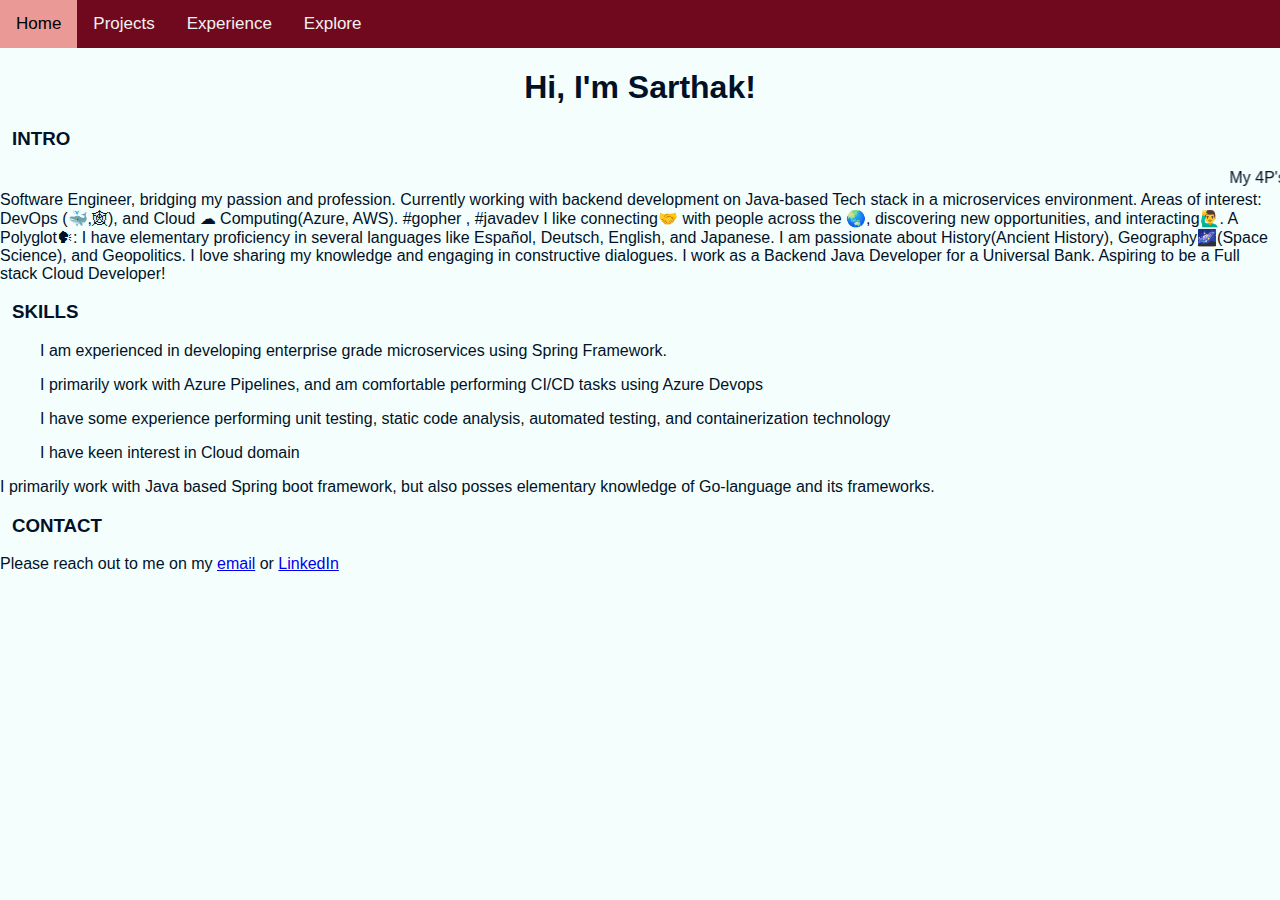
<file: index.html>
<!DOCTYPE html>
<html>
    <head>
      <title>Portfolio - Sarthak</title>
      <link rel="stylesheet" href="style.css">
    </head>
    <body bgcolor="#F4FFFD" style="color: #011228;">
        <div class="topnav">
            <a href="index.html">Home</a>
            <a href="projects.html">Projects</a>
            <a href="experience.html">Experience</a>
            <a href="explore.html">Explore</a>
          </div>
          <h1> <center>Hi, I'm Sarthak! </h1></center>
          <h3> INTRO</h3>
        <marquee>My 4P's: Polyglot, Programmer, Pianist, Political enthusiast</marquee>
          Software Engineer, bridging my passion and profession.
Currently working with backend development on Java-based Tech stack in a microservices environment. 
Areas of interest: DevOps (🐳,🕸), and Cloud ☁ Computing(Azure, AWS).
#gopher , #javadev 
I like connecting🤝 with people across the 🌏, discovering new opportunities, and interacting🙋‍♂️. 
A Polyglot🗣: I have elementary proficiency in several languages like Español, Deutsch, English, and Japanese.
I am passionate about History(Ancient History), Geography🌌(Space Science), and Geopolitics. I love sharing my knowledge and engaging in constructive dialogues.

           I work as a Backend Java Developer for a Universal Bank. Aspiring to be a Full stack Cloud Developer! 
          <h3>SKILLS</h1>
                   <ol> I am experienced in developing enterprise grade microservices using Spring Framework. </ol>
                   <ol> I primarily work with Azure Pipelines, and am comfortable performing CI/CD tasks using Azure Devops </ol>
                   <ol> I have some experience performing unit testing, static code analysis, automated testing, and containerization technology </ol>
                   <ol> I have keen interest in Cloud domain</ol>
                   
                   I primarily work with Java based Spring boot framework, but also posses elementary knowledge of Go-language and its frameworks.
                   
                   <H3>CONTACT</H3>Please reach out to me on my <a href="mailto:goelsarthak2013@gmail.com">email</a> or <a href="www.linkedin.com/goel-sarthak">LinkedIn</a> </h5>
    </body>
</html>
</file>
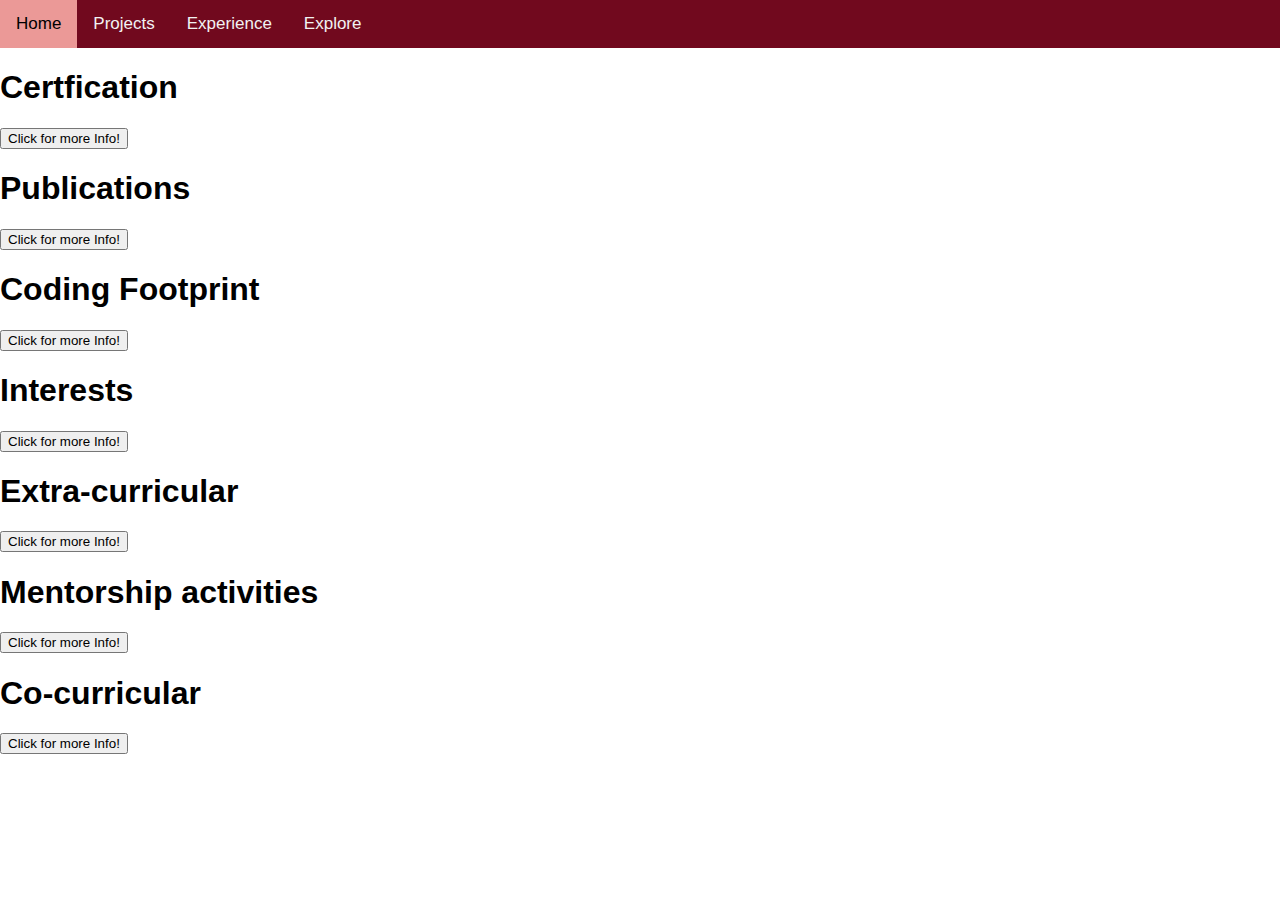
<file: explore.html>
<!DOCTYPE html>
<html lang="en">
<head>
    <meta charset="UTF-8">
    <meta http-equiv="X-UA-Compatible" content="IE=edge">
    <meta name="viewport" content="width=device-width, initial-scale=1.0">
    <link rel="stylesheet" href="style.css">
    <title>Trainings</title>
    <style>
        table, th, td {
          border:1px solid black;
        }
        </style>
        <script>
          function popUp(){
    var popup = document.createElement('div');
    popup.className = 'popup';
    popup.id = 'test';
    var cancel = document.createElement('div');
    cancel.className = 'cancel';
    cancel.innerHTML = 'X';
    cancel.onclick = function (e) { popup.parentNode.removeChild(popup) };
    var message = document.createElement('span');
    message.innerHTML = "More information ";
    popup.appendChild(message);                                    
    popup.appendChild(cancel);
    document.body.appendChild(popup);
    }
        </script>
</head>
<body>
  <div class="topnav">
    <a href="index.html">Home</a>
    <a href="projects.html">Projects</a>
    <a href="experience.html">Experience</a>
    <a href="explore.html">Explore</a>
  </div>

<h1>Certfication</h1> <button onClick="popUp();" align="center">Click for more Info! </button> 
<h1>Publications</h1>  <button onClick="popUp();" align="center">Click for more Info! </button>
<h1>Coding Footprint</h1>  <button onClick="popUp();" align="center">Click for more Info! </button>
<h1>Interests</h1>  <button onClick="popUp();" align="center">Click for more Info! </button>
<h1>Extra-curricular</h1>  <button onClick="popUp();" align="center">Click for more Info! </button>
<h1>Mentorship activities</h1>  <button onClick="popUp();" align="center">Click for more Info! </button>
<h1>Co-curricular</h1>  <button onClick="popUp();" align="center">Click for more Info! </button>
  </body>
</file>
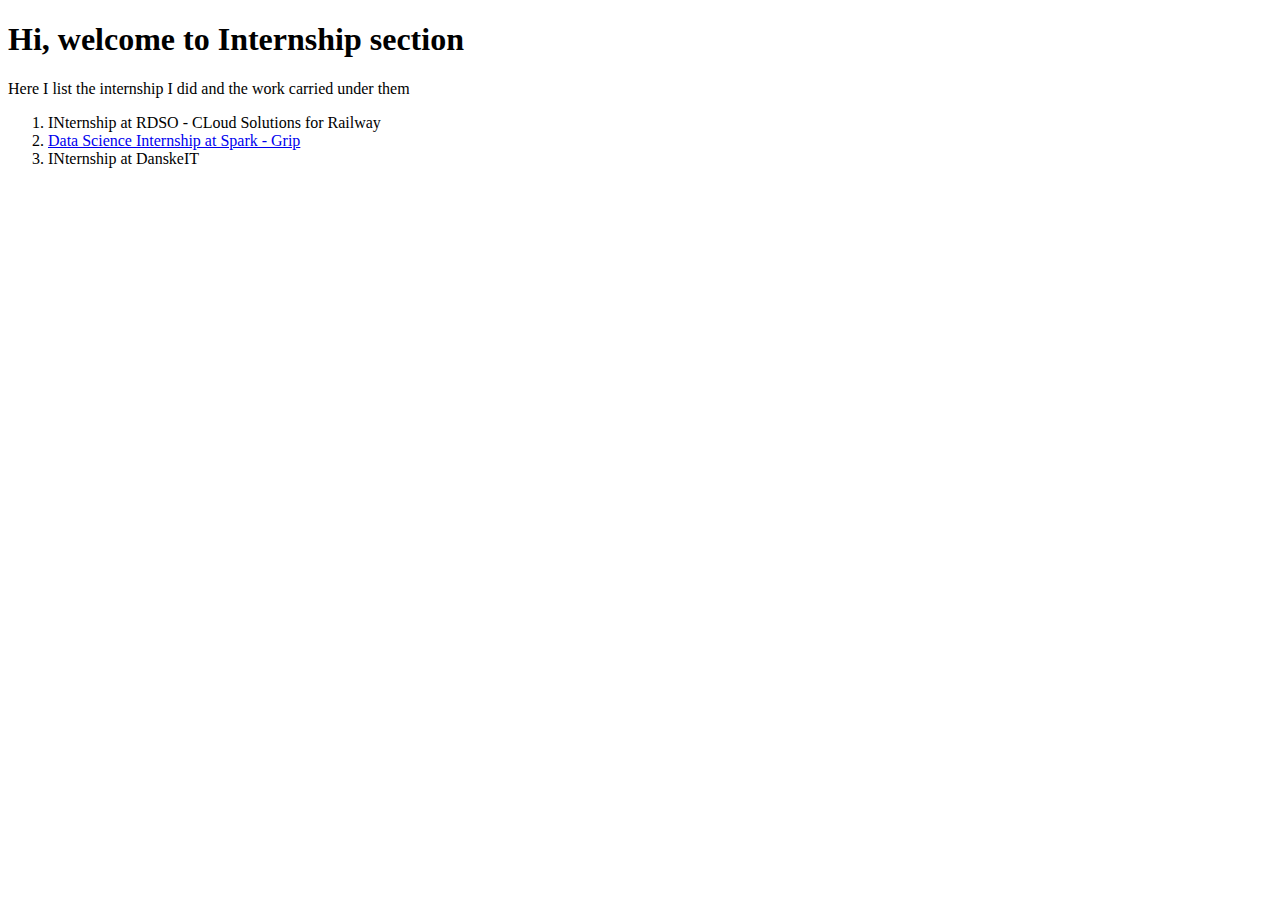
<file: internships.html>
<!DOCTYPE html>
<html lang="en">
<head>
    <meta charset="UTF-8">
    <meta http-equiv="X-UA-Compatible" content="IE=edge">
    <meta name="viewport" content="width=device-width, initial-scale=1.0">
    <title>Internships</title>
</head>
<body>
    <h1> Hi, welcome to Internship section</h1>
    <p> Here I list the internship I did and the work carried under them</p>
    <ol>
        <li>INternship at RDSO - CLoud Solutions for Railway</li>
        <li><a href="https://sites.google.com/view/internship-at-tsf/home"> Data Science Internship at Spark - Grip</a></li>
        <li> INternship at DanskeIT</li>
    </ol>
</body>
</html>
</file>
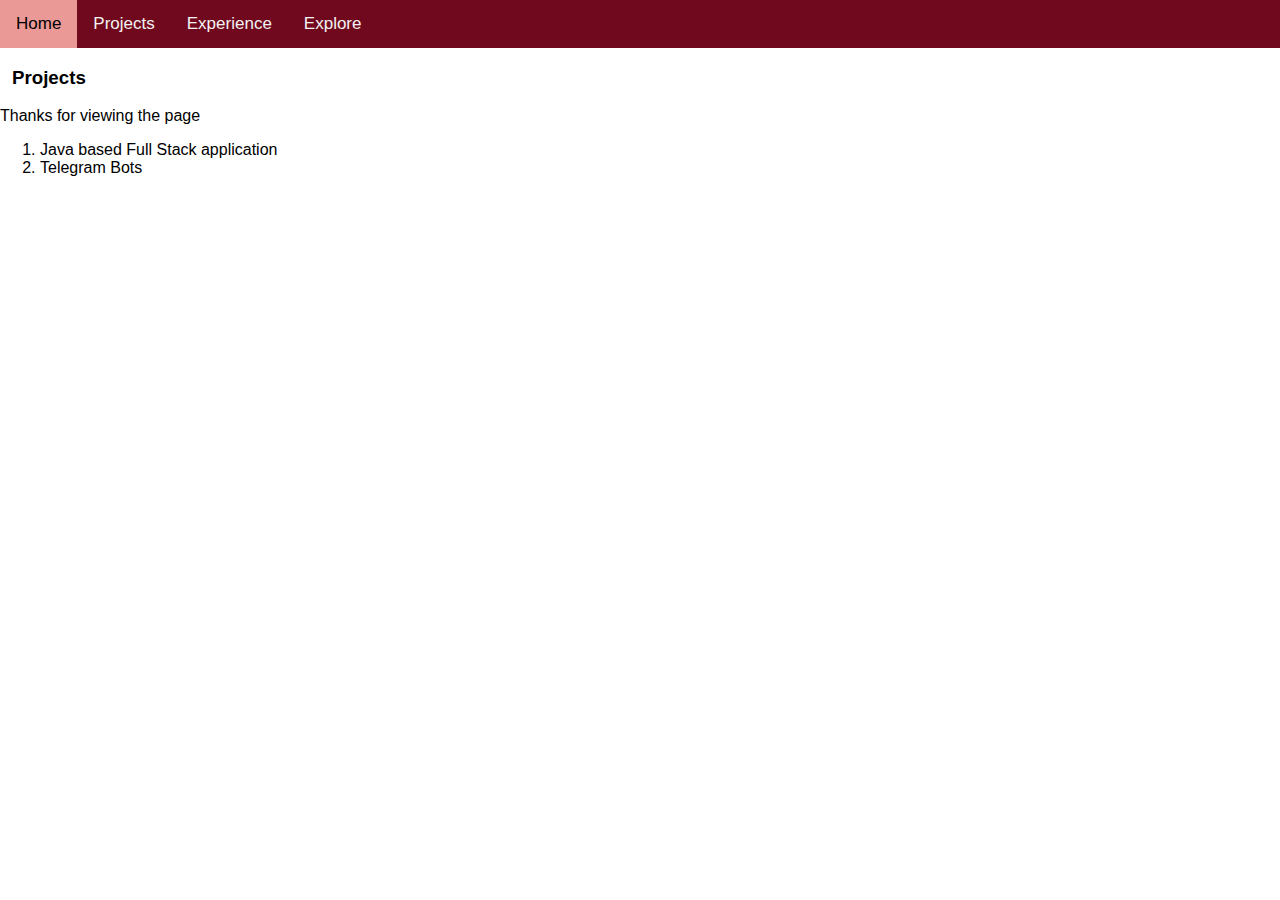
<file: projects.html>
<!DOCTYPE html>
<html>
    <head>
      <title>Portfolio - Sarthak</title>
      <link rel="stylesheet" href="style.css">
    </head>
    <body>
      <div class="topnav">
        <a href="index.html">Home</a>
        <a href="projects.html">Projects</a>
        <a href="experience.html">Experience</a>
        <a href="explore.html">Explore</a>
      </div>
<h3> Projects </h3>
Thanks for viewing the page<br>
<ol>
  <li>Java based Full Stack application</li>
  <li> Telegram Bots </li>
 </ol>

 </body>
</file>
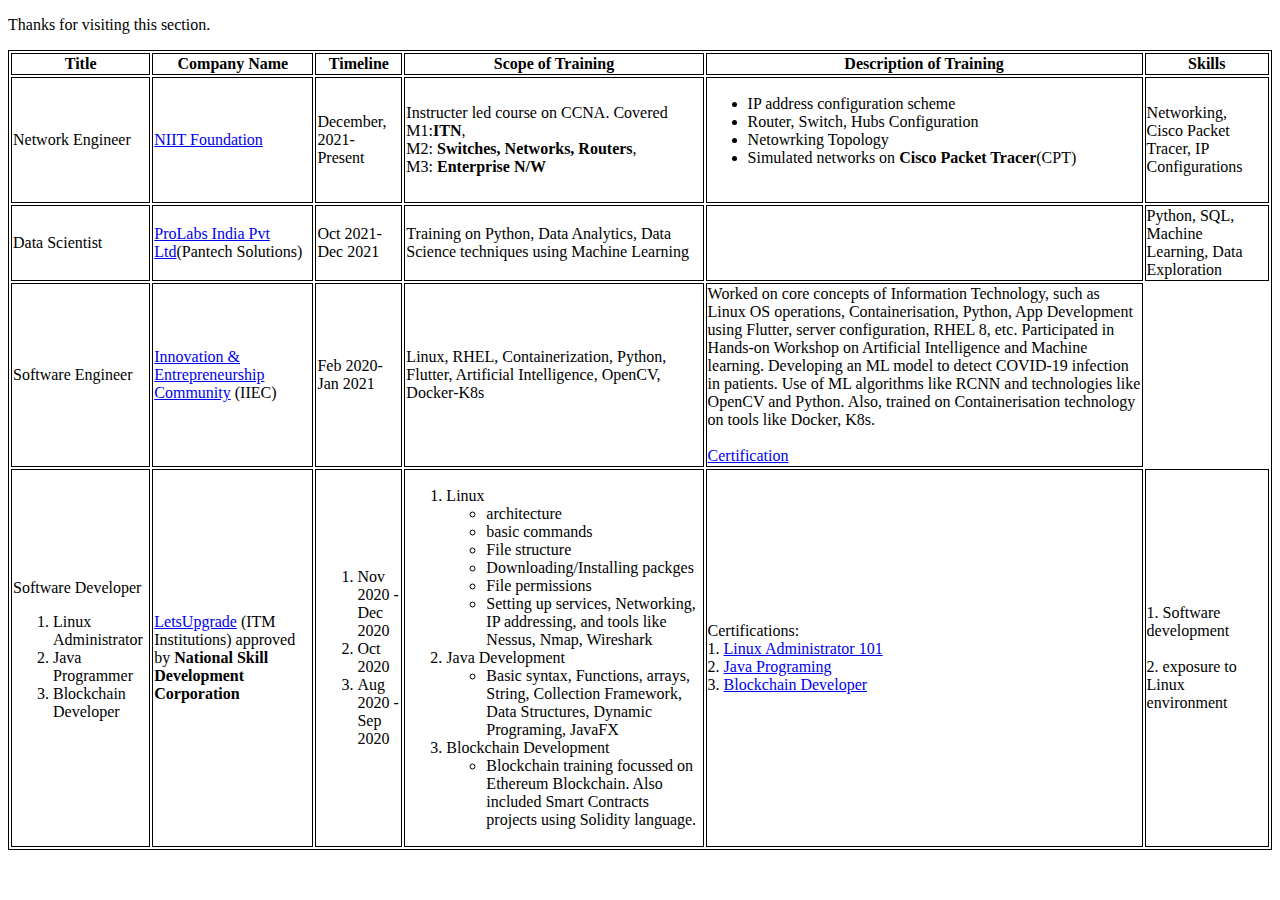
<file: trainings.html>
<!DOCTYPE html>
<html lang="en">
<head>
    <meta charset="UTF-8">
    <meta http-equiv="X-UA-Compatible" content="IE=edge">
    <meta name="viewport" content="width=device-width, initial-scale=1.0">
    <title>Trainings</title>
    <style>
        table, th, td {
          border:1px solid black;
        }
        </style>
</head>
<body>
    <p>Thanks for visiting this section.</p>
    <table style="width:100%">
        <tr>
          <th>Title</th>
          <th>Company Name</th>
          <th>Timeline</th>
          <th>Scope of Training</th>
          <th>Description of Training</th>
          <th>Skills</th>
        </tr>
        <tr>
          <td>Network Engineer</td>
          <td><a href="https://niitfoundation.org/" target="_blank">NIIT Foundation</a></td>
          <td>December, 2021- Present</td>
          <td>Instructer led course on CCNA. Covered <br>M1:<strong>ITN</strong>,<br> M2: <strong>Switches, Networks, Routers</strong>,<br>M3: <strong>Enterprise N/W</strong><br></td>
          <td><ul>
            <li>IP address configuration scheme</li>
          <li>Router, Switch, Hubs Configuration</li>
          <li>Netowrking Topology</li>
          <li>Simulated networks on <strong>Cisco Packet Tracer</strong>(CPT)</li>
        </li><br></td><td>
        Networking, Cisco Packet Tracer, IP Configurations
    </td>
        </tr>
        <tr>
            <td>Data Scientist</td>
            <td><a href="https://www.pantechsolutions.net/" target="_blank"> ProLabs India Pvt Ltd</a>(Pantech Solutions)</td>
            <td>Oct 2021- Dec 2021</td>
            <td>Training on Python, Data Analytics, Data Science techniques using Machine Learning</td>
            <td></td>
            <td>Python, SQL, Machine Learning, Data Exploration</td>
        </tr>
        <tr>
            <td>Software Engineer</td>
            <td><a href="https://www.linkedin.com/company/indian-innovation-entrepreneurship-community/" target="_blank"> Innovation & Entrepreneurship Community</a> (IIEC)</td>
            <td>Feb 2020- Jan 2021</td>
            <td>Linux, RHEL, Containerization, Python, Flutter, Artificial Intelligence, OpenCV, Docker-K8s</td>
            <td>Worked on core concepts of Information Technology, such as Linux OS operations, Containerisation, Python, App Development using Flutter, server configuration, RHEL 8, etc.
                Participated in Hands-on Workshop on Artificial Intelligence and Machine learning.
                Developing an ML model to detect COVID-19 infection in patients. Use of ML algorithms like RCNN and technologies like OpenCV and Python. 
                Also, trained on Containerisation technology on tools like Docker, K8s.<br><br><a href="https://drive.google.com/file/d/1OshnHDavbDFTt-U--aDUbQlxsEFWqCc8/view?usp=sharing" target="_blank">Certification</a></td>
        </tr>
        <tr>
          <td>Software Developer<br><ol>
              <li>Linux Administrator</li>
              <li>Java Programmer</li>
              <li>Blockchain Developer</li>
          </ol></td>
          <td><a href="https://letsupgrade.in/" target="_blank">LetsUpgrade</a> (ITM Institutions) approved by <strong>National Skill Development Corporation</strong></td>
          <td><ol>
            <li>Nov 2020 - Dec 2020</li>
            <li>Oct 2020</li>
            <li>Aug 2020 - Sep 2020</li>
          </ol></td>
          <td>
            <ol>
                <li>Linux
                    <ul><li>architecture</li>
                        <li>basic commands</li>
                        <li>File structure</li>
                        <li>Downloading/Installing packges</li>
                        <li>File permissions</li>
                        <li>Setting up services, Networking, IP addressing, and tools like Nessus, Nmap, Wireshark</li>
                    </ul>
                </li>
                <li>Java Development
                    <ul><li>Basic syntax, Functions, arrays, String, Collection Framework, Data Structures, Dynamic Programing, JavaFX</li></ul>
                </li>
                <li>Blockchain Development<ul>
                    <li>Blockchain training focussed on Ethereum Blockchain. Also included Smart Contracts projects using Solidity language.</li>
                </ul>
                </li>
            </ol>
          </td>
          <td>Certifications:<br>1. <a href="https://drive.google.com/file/d/1-ldMg9AJsuu_tWvi2IheeqbUdBk-WqfT/view?usp=sharing" target="_blank">Linux Administrator 101</a>
        <br>2. <a href="https://drive.google.com/file/d/1vnz1YrvPptBekriaIYehpLyxI4Skv0vn/view?usp=sharing" target="_blank">Java Programing</a><br>3. <a href="https://drive.google.com/file/d/1O1nly6esmfHc_FI1EjFsOtjx8mO3Hkmt/view?usp=sharing" target="_blank">Blockchain Developer</a></td>
    <td>1. Software development</br></br> 2. exposure to Linux environment</td>    
    </tr>
      </table>
</body>
</html>
</file>
<file: style.css>
/* blink {
    -webkit-animation: 0.2s linear infinite condemned_blink_effect; /* for Safari 4.0 - 8.0 */
/*    animation: 0.2s linear infinite condemned_blink_effect;
  }
 
  /* for Safari 4.0 - 8.0 */
/*  @-webkit-keyframes condemned_blink_effect {
    0% {
      visibility: hidden;
    }
    50% {
      visibility: hidden;
    }
    100% {
      visibility: visible;
    }
  }
  
  @keyframes condemned_blink_effect {
    0% {
      visibility: hidden;
    }
    50% {
      visibility: hidden;
    }
    100% {
      visibility: visible;
    }
  } 
 */             body {
                margin: 0;
                font-family: Arial, Helvetica, sans-serif;
              }
              
              .topnav {
                overflow: hidden;
                background-color: #71091E;
                text-align: center;
              }
              
              .topnav a {
                float: left;
                color: #f2f2f2;
                text-align: center;
                padding: 14px 16px;
                text-decoration: none;
                font-size: 17px;
              }
              
              .topnav a:hover {
                background-color: #eb9997;
                color: black;
              }
              h3, h2, h5{
                padding-left: 12px;
              }
</file>
